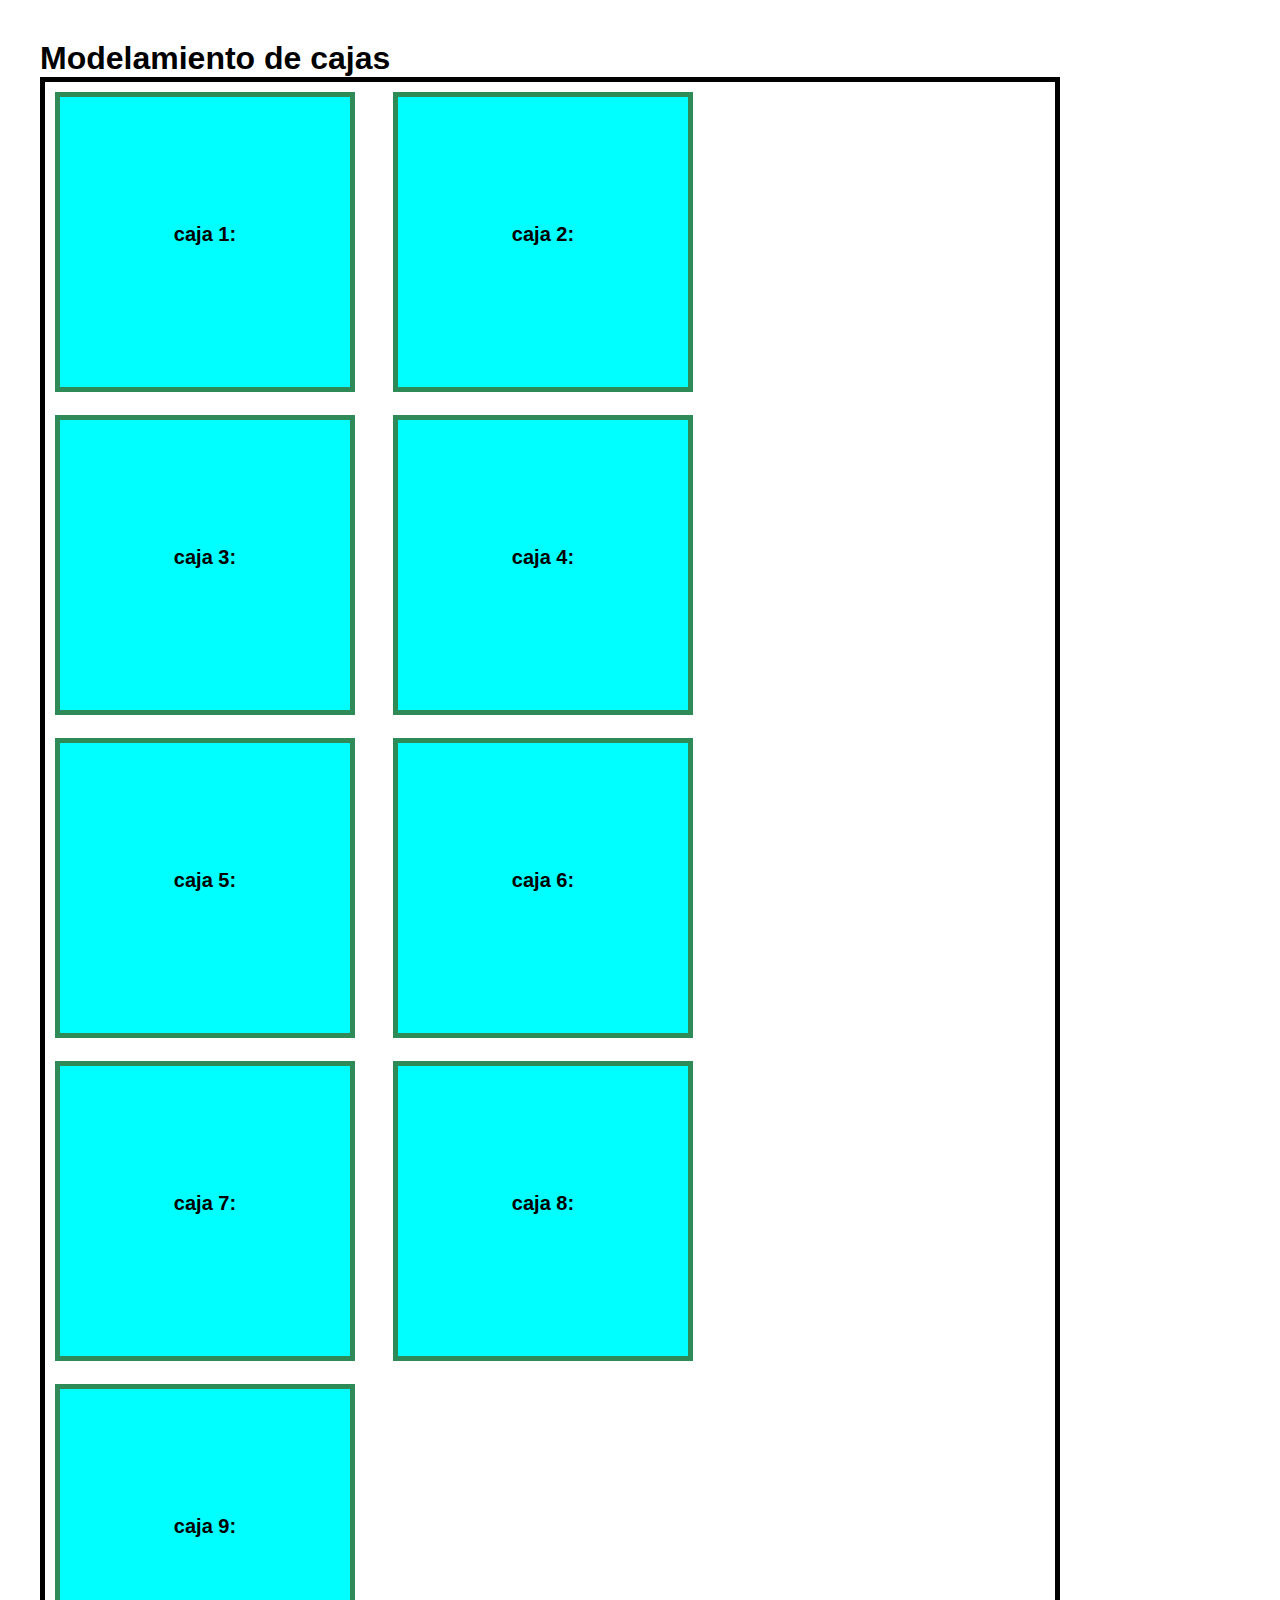
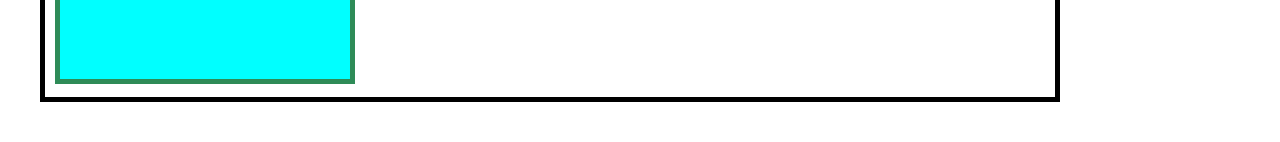
<file: index.html>
<!DOCTYPE html>
<html lang="en">
<head>
    <meta charset="UTF-8">
    <meta name="viewport" content="width=device-width, initial-scale=1.0">
    <title>Ejercicio modelo de cajas</title>
    <link rel="stylesheet" href="css/style.css">
</head>
<body>
    <h1>Modelamiento de cajas</h1>
    <section id="cajas">
            <div class="caja">
                <p>caja 1: </p>
            </div>
            <div class="caja">
                <p>caja 2: </p>
            </div>
            <div class="caja">
                <p>caja 3: </p>
            </div>
            <div class="caja">
                <p>caja 4: </p>
            </div>
            <div class="caja">
                <p>caja 5: </p>
            </div>
            <div class="caja">
                <p>caja 6: </p>
            </div>
            <div class="caja">
                <p>caja 7: </p>
            </div>
            <div class="caja">
                <p>caja 8: </p>
            </div>
            <div class="caja">
                <p>caja 9: </p>
            </div>
            <div class="clearfix"></div>

    </section>
</body>
</html>
</file>
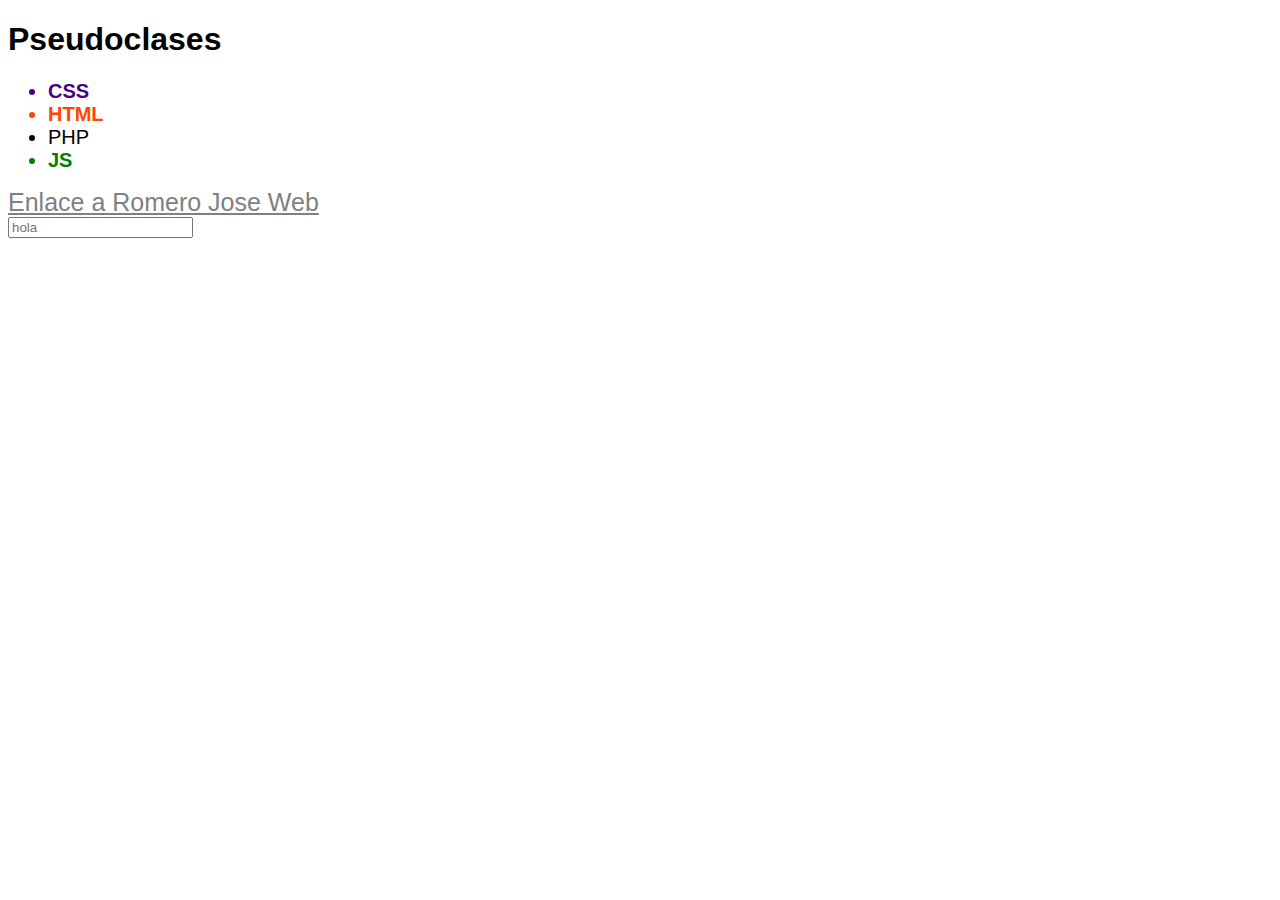
<file: pseudoclases/index.html>
<!DOCTYPE html>
<html lang="en">
<head>
    <meta charset="UTF-8">
    <meta name="viewport" content="width=device-width, initial-scale=1.0">
    <meta http-equiv="X-UA-Compatible" content="ie=edge">
    <title>Document</title>
    <link rel="stylesheet" href="css/styles.css">
</head>
<body>

    <h1>Pseudoclases</h1>
    <ul>
        <li>CSS</li>
        <li>HTML</li>
        <li>PHP</li>
        <li>JS</li>
    </ul>

    <a id="enlace" href="http://romerojose.com/"> Enlace a Romero Jose Web</a><br>
    
    <input type="text" placeholder="hola"> 

</body>
</html>
</file>
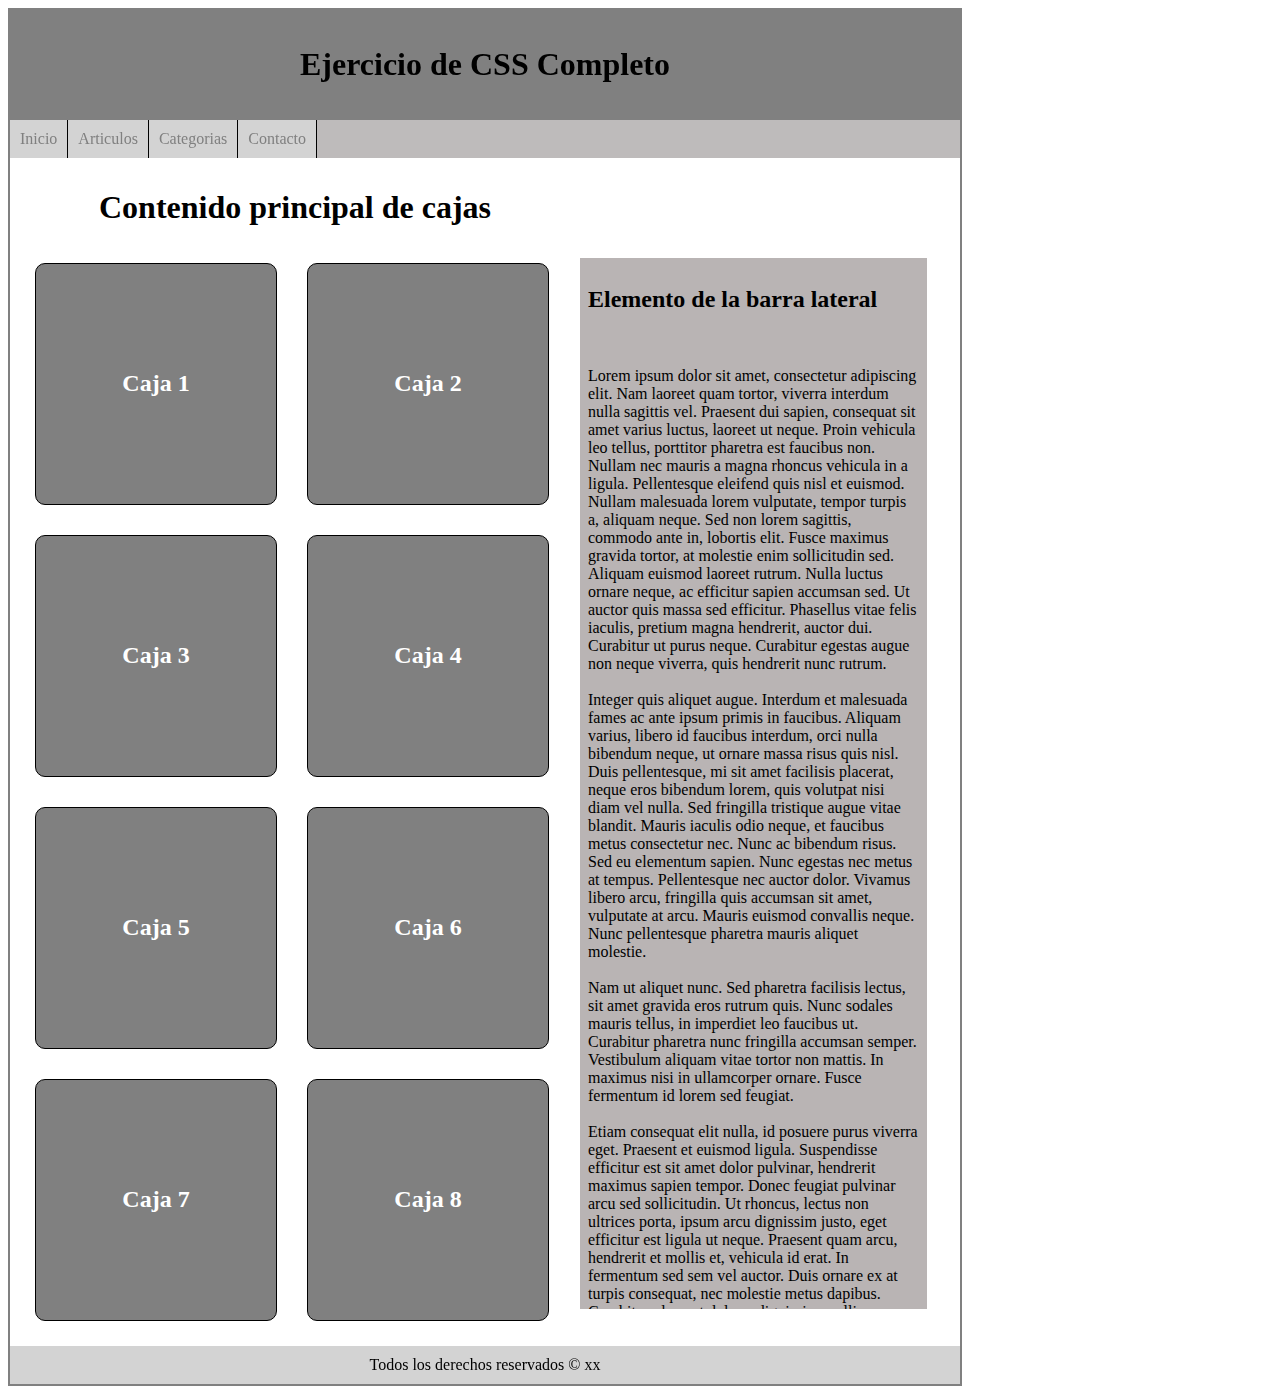
<file: Tallerdiseñodecajas/index.html>
<!DOCTYPE html>
<html lang="en">
<head>
    <meta charset="UTF-8">
    <meta name="viewport" content="width=device-width, initial-scale=1.0">
    <meta http-equiv="X-UA-Compatible" content="ie=edge">
    <title>Ejercicio</title>
    <link rel="stylesheet" href="css/style.css">
</head>
<body>

    <div class="general">  
    
        <header id="header">
            <h1>Ejercicio de CSS Completo</h1>
        </header>
        
        <nav id="menu">
            <ul>
                <li><a href="#">Inicio</a></li>
                <li><a href="#">Articulos</a></li>
                <li><a href="#">Categorias</a></li>
                <li><a href="#">Contacto</a></li>
            </ul>
            <div class="clearfix"></div>
        </nav>
        
        <section id="principal">
            <h1>Contenido principal de cajas</h1>
            <div class="caja">
                <h2>Caja 1</h2>
            </div>
            <div class="caja sombra-interior">
                <h2>Caja 2</h2>
            </div>
            <div class="caja">
                <h2>Caja 3</h2>
            </div>
            <div class="caja">
                <h2>Caja 4</h2>
            </div>
            <div class="caja">
                <h2>Caja 5</h2>
            </div>
            <div class="caja">
                <h2>Caja 6</h2>
            </div>
            <div class="caja">
                <h2>Caja 7</h2>
            </div>
            <div class="caja">
                <h2>Caja 8</h2>
            </div>
        </section>

        <aside id="lateral">
            <div class="">
                <h2>Elemento de la barra lateral</h2>
                <br>
                <p>
                    Lorem ipsum dolor sit amet, consectetur adipiscing elit. Nam laoreet quam tortor, viverra interdum nulla sagittis vel. Praesent dui sapien, consequat sit amet varius luctus, laoreet ut neque. Proin vehicula leo tellus, porttitor pharetra est faucibus non. Nullam nec mauris a magna rhoncus vehicula in a ligula. Pellentesque eleifend quis nisl et euismod. Nullam malesuada lorem vulputate, tempor turpis a, aliquam neque. Sed non lorem sagittis, commodo ante in, lobortis elit. Fusce maximus gravida tortor, at molestie enim sollicitudin sed. Aliquam euismod laoreet rutrum. Nulla luctus ornare neque, ac efficitur sapien accumsan sed. Ut auctor quis massa sed efficitur. Phasellus vitae felis iaculis, pretium magna hendrerit, auctor dui. Curabitur ut purus neque. Curabitur egestas augue non neque viverra, quis hendrerit nunc rutrum.
                    <br><br>
                    Integer quis aliquet augue. Interdum et malesuada fames ac ante ipsum primis in faucibus. Aliquam varius, libero id faucibus interdum, orci nulla bibendum neque, ut ornare massa risus quis nisl. Duis pellentesque, mi sit amet facilisis placerat, neque eros bibendum lorem, quis volutpat nisi diam vel nulla. Sed fringilla tristique augue vitae blandit. Mauris iaculis odio neque, et faucibus metus consectetur nec. Nunc ac bibendum risus. Sed eu elementum sapien. Nunc egestas nec metus at tempus. Pellentesque nec auctor dolor. Vivamus libero arcu, fringilla quis accumsan sit amet, vulputate at arcu. Mauris euismod convallis neque. Nunc pellentesque pharetra mauris aliquet molestie.
                    <br><br>
                    Nam ut aliquet nunc. Sed pharetra facilisis lectus, sit amet gravida eros rutrum quis. Nunc sodales mauris tellus, in imperdiet leo faucibus ut. Curabitur pharetra nunc fringilla accumsan semper. Vestibulum aliquam vitae tortor non mattis. In maximus nisi in ullamcorper ornare. Fusce fermentum id lorem sed feugiat.
                    <br><br>
                    Etiam consequat elit nulla, id posuere purus viverra eget. Praesent et euismod ligula. Suspendisse efficitur est sit amet dolor pulvinar, hendrerit maximus sapien tempor. Donec feugiat pulvinar arcu sed sollicitudin. Ut rhoncus, lectus non ultrices porta, ipsum arcu dignissim justo, eget efficitur est ligula ut neque. Praesent quam arcu, hendrerit et mollis et, vehicula id erat. In fermentum sed sem vel auctor. Duis ornare ex at turpis consequat, nec molestie metus dapibus. Curabitur placerat dolor a dignissim mollis.
                    <br><br>
                    Aliquam erat volutpat. Integer efficitur magna sed auctor hendrerit. Phasellus sed pellentesque enim, vitae sollicitudin ante. Duis facilisis feugiat velit, a vestibulum sapien semper sit amet. Suspendisse eget vulputate augue. Nulla ultrices nulla gravida eros tempus dictum. Nam mattis et nunc eu scelerisque. Aenean gravida, dolor vitae porta pellentesque, orci arcu dapibus eros, a molestie odio erat nec risus. Donec at quam finibus, tincidunt ipsum placerat, sodales diam. Phasellus semper fringilla purus non convallis. Vivamus eget nulla eleifend, viverra ligula vel, tincidunt nulla.
                    <br><br>
                    Aliquam erat volutpat. Integer efficitur magna sed auctor hendrerit. Phasellus sed pellentesque enim, vitae sollicitudin ante. Duis facilisis feugiat velit, a vestibulum sapien semper sit amet. Suspendisse eget vulputate augue. Nulla ultrices nulla gravida eros tempus dictum. Nam mattis et nunc eu scelerisque. Aenean gravida, dolor vitae porta pellentesque, orci arcu dapibus eros, a molestie odio erat nec risus. Donec at quam finibus, tincidunt ipsum placerat, sodales diam. Phasellus semper fringilla purus non convallis. Vivamus eget nulla eleifend, viverra ligula vel, tincidunt nulla.
                </p>
            </div>
        </aside>
        
        <div class="clearfix"></div>
        <footer id="footer">
            Todos los derechos reservados &copy; xx
        </footer>
    </div>

</body>
</html>
</file>
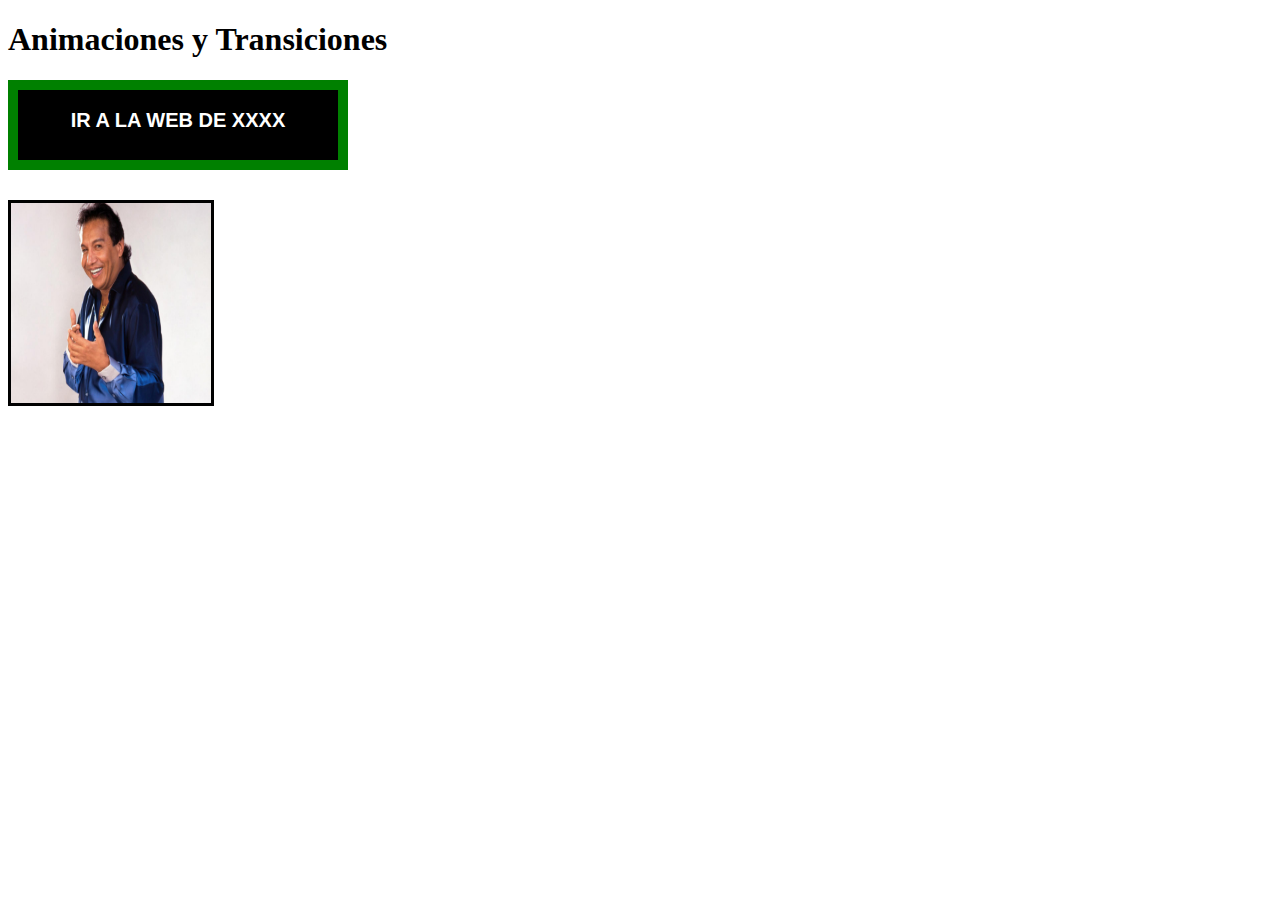
<file: transiciones/index.html>
<!DOCTYPE html>
<html lang="en">
<head>
    <meta charset="UTF-8">
    <meta name="viewport" content="width=device-width, initial-scale=1.0">
    <meta http-equiv="X-UA-Compatible" content="ie=edge">
    <title>Animaciones y transiciones</title>
    <link rel="stylesheet" href="css/style.css">
</head>
<body>
    <h1>Animaciones y Transiciones</h1>

    <a id="boton" href="#"> Ir a la Web de xxxx</a>

    <div id="caja">
        <img src="COLP_EXT_094265.jpg" height="200px" width="200px">
    </div>
</body>
</html>
</file>
<file: css/style.css>
*{
    margin: 0px;
    padding: 0px;
    text-decoration: none;
    font-family: Verdana, Geneva, Tahoma, sans-serif;
}

body{
    padding: 40px;
}

#cajas{
    max-width: 1010px;
    border: 5px solid black;
}

.caja{
    width: 250px;
    height: 250px;
    background-color: aqua;
    border: 5px solid seagreen;
    margin: 15px 15px 15px 15px;
    margin-top: 10px;
    margin-left: 10px;
    margin-right: 28px;
    margin-bottom: 13px;
    padding: 20px;
    float: left;
    display: block;
}

.caja p{
    font-weight: bold;
    text-align: center;
    font-size: 20px;
    font-family: Arial, Helvetica, sans-serif;
    line-height: 235px;
    
}


.clearfix{
    float: none;
    clear: both;
}
</file>
<file: pseudoclases/css/styles.css>
/* Pseudoclases  : algo o :: algo*/

*{
    font-family: Arial, Helvetica, sans-serif;
}

ul li{
    font-size: 20px;
}

ul li:first-child{          /* Seleccionar el primer hijo de la lista*/ 
    color: indigo;
    font-weight: bold;
}

ul li:nth-child(2){          /*Seleccionar un elemento especifico de la lista*/
    color: orangered;
    font-weight: bold;
}

ul li:last-child{          /* Seleccionar el ultimo hijo de la lista*/ 
    color: green;
    font-weight: bold;
}

#enlace{
    font-size: 25px;
    color: red;
}

#enlace:link{       /*Cuando no he visitado enlace*/
    color: grey;
}

#enlace:visited{       /*Cuando ya he visitado el enlace*/
    color: black;
}

#enlace:hover{      /*Cuando se pasa el cursor por encima cambia el color*/
    color: brown;
}

#enlace:active{         /*Cuando seleccionamos el enlace*/
    color: green;
    font-family: Georgia, 'Times New Roman', Times, serif;
}

input:focus{            /*Para dar estilos cuando estemos trabajando en algo*/
    border: 4px dashed grey;
}
</file>
<file: Tallerdiseñodecajas/css/style.css>
.general {
    border: 2px solid gray;
    height: auto;
    width: 950px;
    overflow: auto;
}

.caja {
    width: 200px;
    height: 200px;
    background-color: grey;
    border: 1px solid rgb(0, 0, 0);
    margin: 15px;
    padding: 20px;
    float: left;
    display: flex;
    justify-content: center; /* Center horizontally */
    align-items: center; /* Center vertically */
    border-radius: 10px;
    transition: box-shadow 0.3s; /* Add a smooth transition effect */
}

.caja h2 {
    color: white;
    text-decoration: none;
}

.caja:hover {
    box-shadow: inset 5px 5px 10px gray; /* Add an inset box shadow for interior shadow effect on hover */
}

#header {
    text-align: center;
    padding: 15px 0;
    height: 10%;
    background-color: grey;
}

#menu {
    display: flex;
    justify-content: space-between;
    height: 10%;
    background-color: rgb(190, 187, 187);
}

#menu ul {
    list-style-type: none;
    margin: 0;
    padding: 0;
    display: flex;
}

#menu ul li {
    padding: 10px;
    background-color: lightgray;
    border-right: 1px solid black;
}

#menu a {
    color: gray; 
    text-decoration: none; 
}

#principal {
    padding: 0;
    margin: 10px;
    text-align: center;
    width: 550px;
    float: left;
}

#lateral{
    width: 331px;
    overflow: scroll;
    float: left;
    height: 1035px; /* Set height to fill the available vertical space */
    background-color: rgb(185, 180, 180);
    padding: 0.5em;
    display: flex;
    justify-content: flex-start; /* Center horizontally */
    align-items: flex-start; /* Center vertically */
    margin-top: 100px;
}

#footer {
    clear: both; /* Clear the floats */
    text-align: center;
    padding: 10px;
    background-color: lightgray;
}
</file>
<file: transiciones/css/style.css>
#boton{
    display: block;
    padding: 10px;
    background-color: black;
    color: white;
    width: 300px;
    height: 50px;
    text-align: center;
    text-transform: uppercase;
    text-decoration: none;
    font-family: 'Segoe UI', Tahoma, Geneva, Verdana, sans-serif;
    font-weight: bold;
    font-size: 20px;
    line-height: 40px;
    border: 10px solid green;
    transition: all 500ms;
}

#boton:hover{
    background-color: honeydew;
    color: green;
    border: 10px solid green;
    border-radius: 10px;
}

#caja{
    background-color: green;
    color:white;
    border: 3px solid black;
    width: 200px;
    height: 200px;
    margin-top: 30px;
    text-align: center;
    animation-name: desplazamiento;         /*Nombre de la animación*/
    animation-duration: 10s;                /*Tiempo de duracion*/
    animation-iteration-count: infinite;     /*veces cuanto se va repetie la animacion*/
    animation-timing-function: linear;
}

@keyframes desplazamient{
    from{
        margin-left: 0px;
    }
    to{
        margin-left: 1200px;
    }
}

@keyframes desplazamiento{
    0%{
        margin-left: 0px;
        transform: rotate(0deg);
    }
    50%{
        margin-left: 1000px;
        transform: rotate(360deg);
        border-radius: 50%;
    }
    100%{
        margin-left: 0px;
        transform: rotate(0deg);
    }
}
</file>
